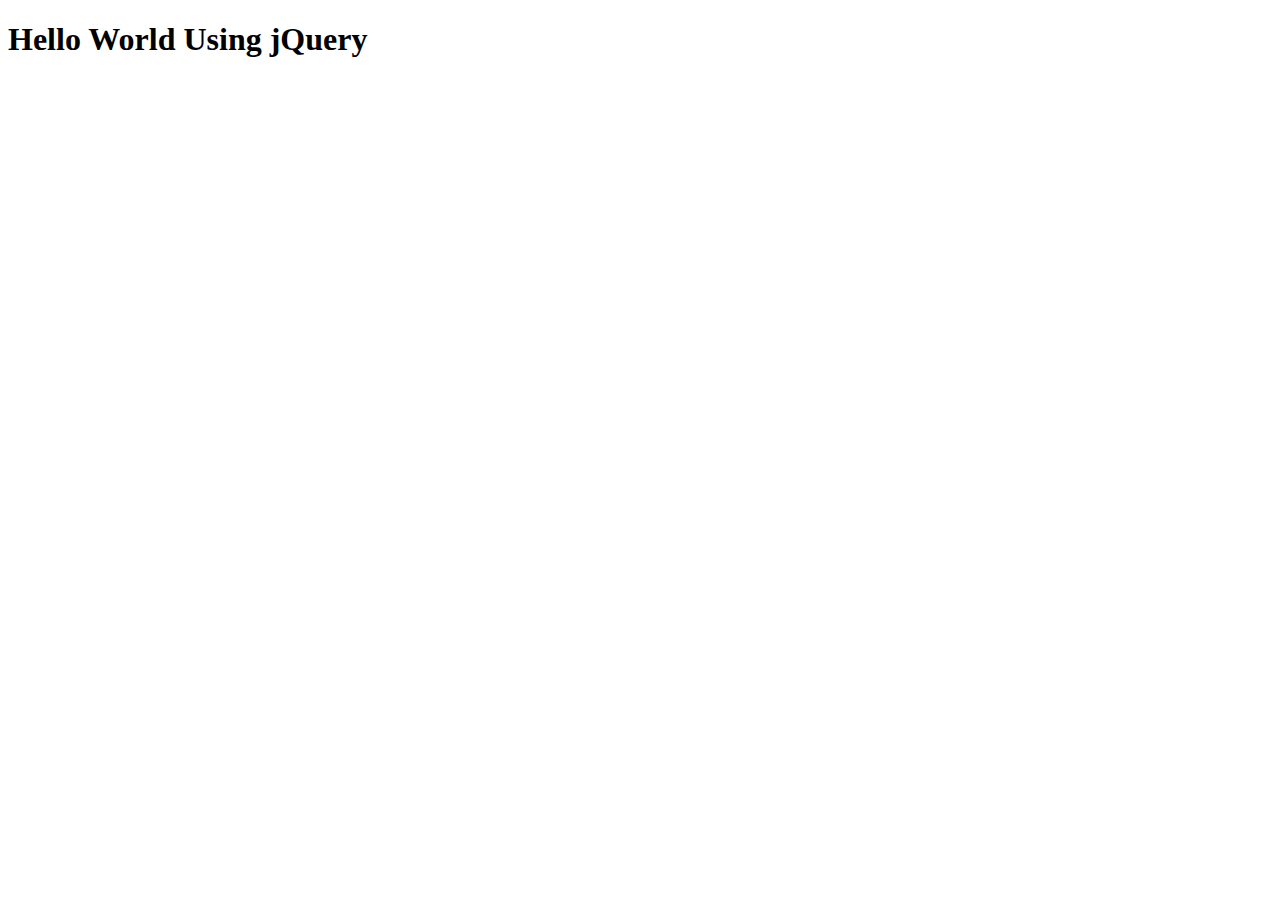
<file: Demos_Day1/Demo_HelloWorld/Views/Home/Index.html>
﻿<!DOCTYPE html>
<html>
    <head>
        <title>>Anglar Js Training</title>
    </head>
    <body>
        <div>
            <h1 id="hOne">No Data</h1>
        </div>

        <script src="../../Scripts/jquery-2.1.1.min.js"></script>
        <script>
            $(document).ready(function () {
                $("#hOne").text("Hello World Using jQuery");
            })
        </script>
    </body>
</html>
</file>
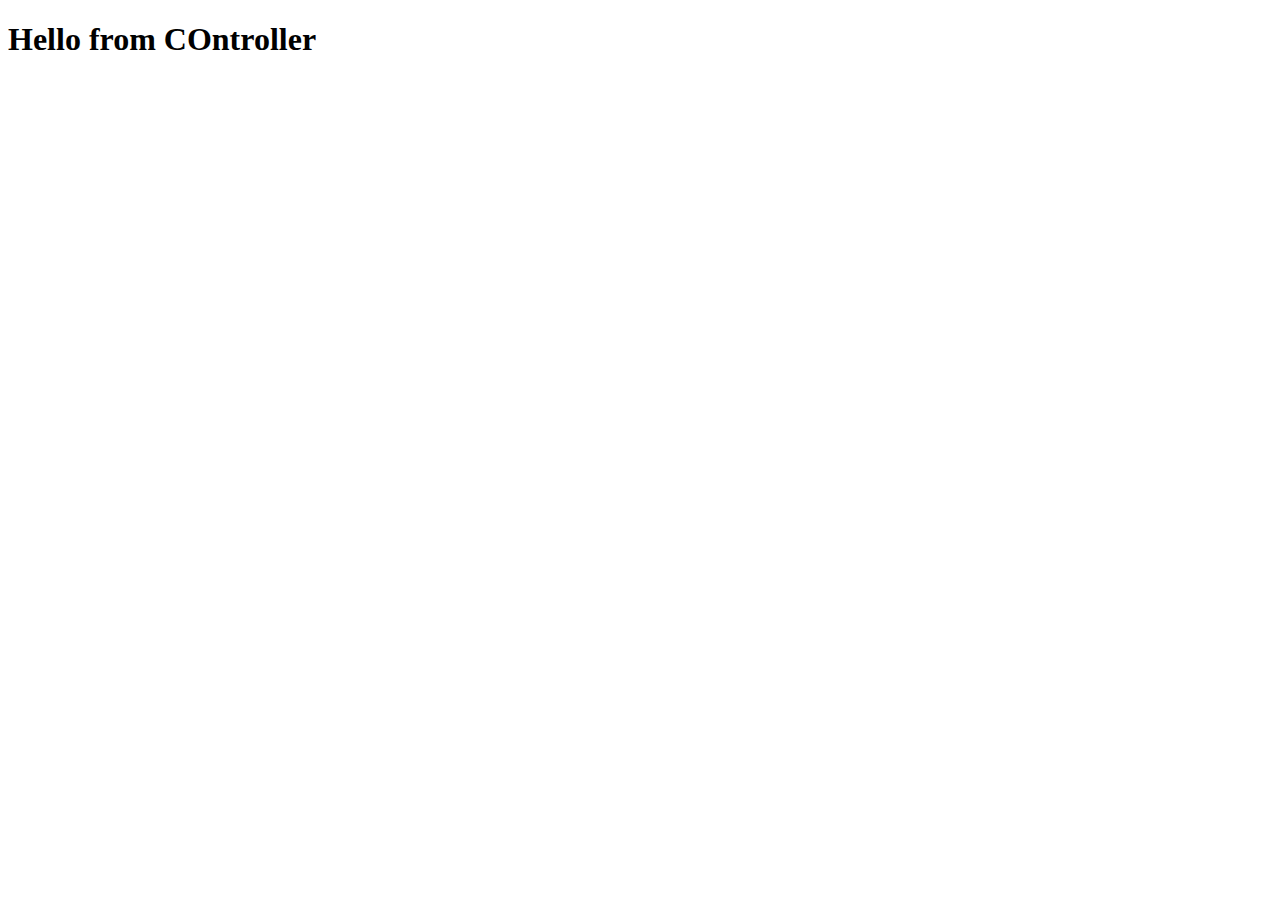
<file: Demos_Day1/Demo_HelloWorld/Views/Home/SecondAngularPage.html>
﻿<!DOCTYPE html>
<html ng-app>
    <head>
        <title></title>
    </head>
    <body ng-controller="HWController">
        <div>
            <h1>{{helloMessage}}</h1>
        </div>

        <script src="../../Scripts/angular.min.js"></script>
        <script type="text/javascript">
            function HWController($scope) {
                $scope.helloMessage = "Hello from COntroller";
            }
        </script>
    </body>
</html>
</file>
